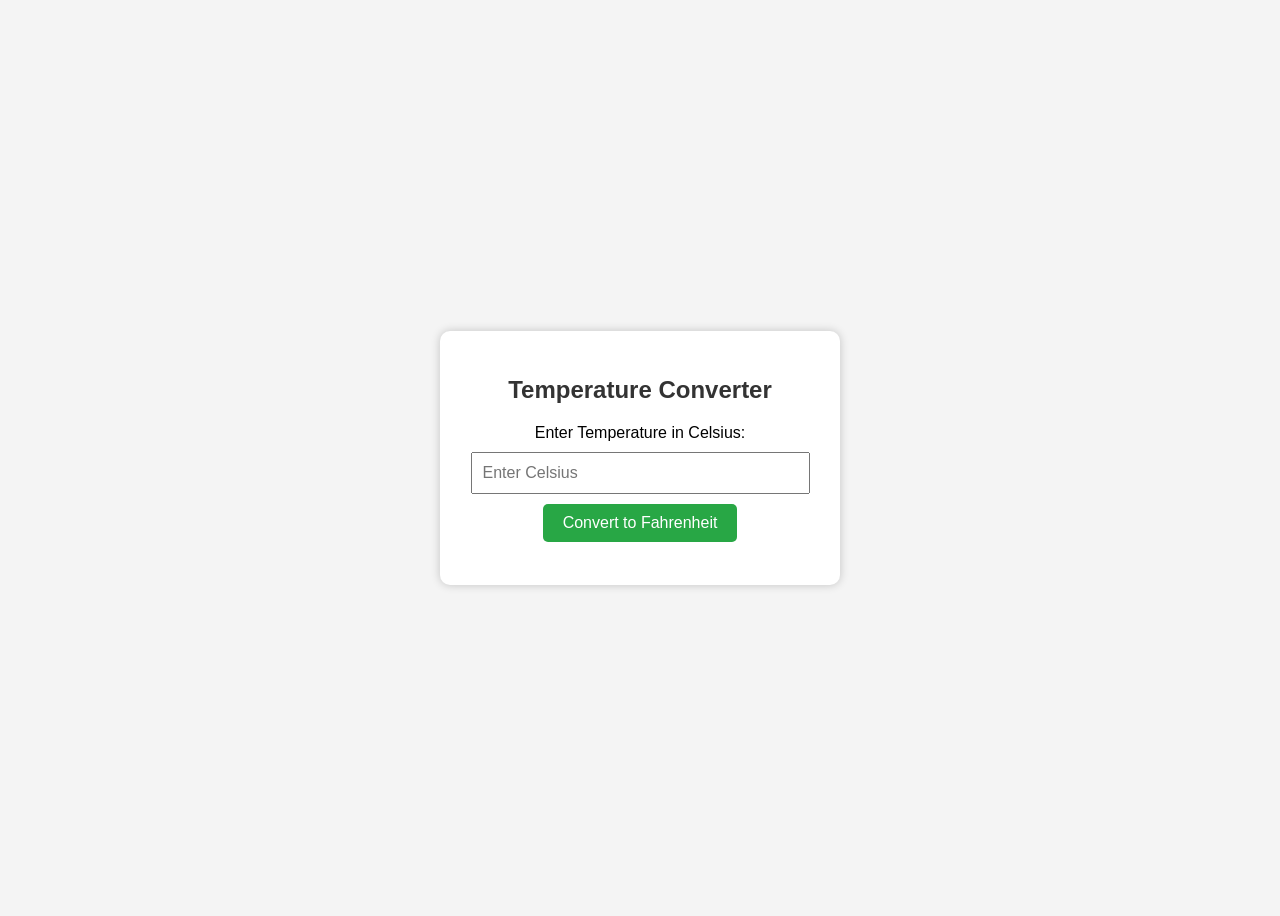
<file: index.html>
<!DOCTYPE html>
<html lang="en">
<head>
    <meta charset="UTF-8">
    <meta name="viewport" content="width=device-width, initial-scale=1.0">
    <title>Temperature Converter</title>
    <link rel="stylesheet" href="style.css">
</head>
<body>

    <div class="container">
        <h2>Temperature Converter</h2>

        <label for="celsius">Enter Temperature in Celsius:</label>
        <input type="number" id="celsius" placeholder="Enter Celsius">

        <button onclick="convertTemperature()">
            Convert to Fahrenheit
        </button>

        <h3 id="result"></h3>
    </div>

    <script src="script.js"></script>
</body>
</html>
</file>
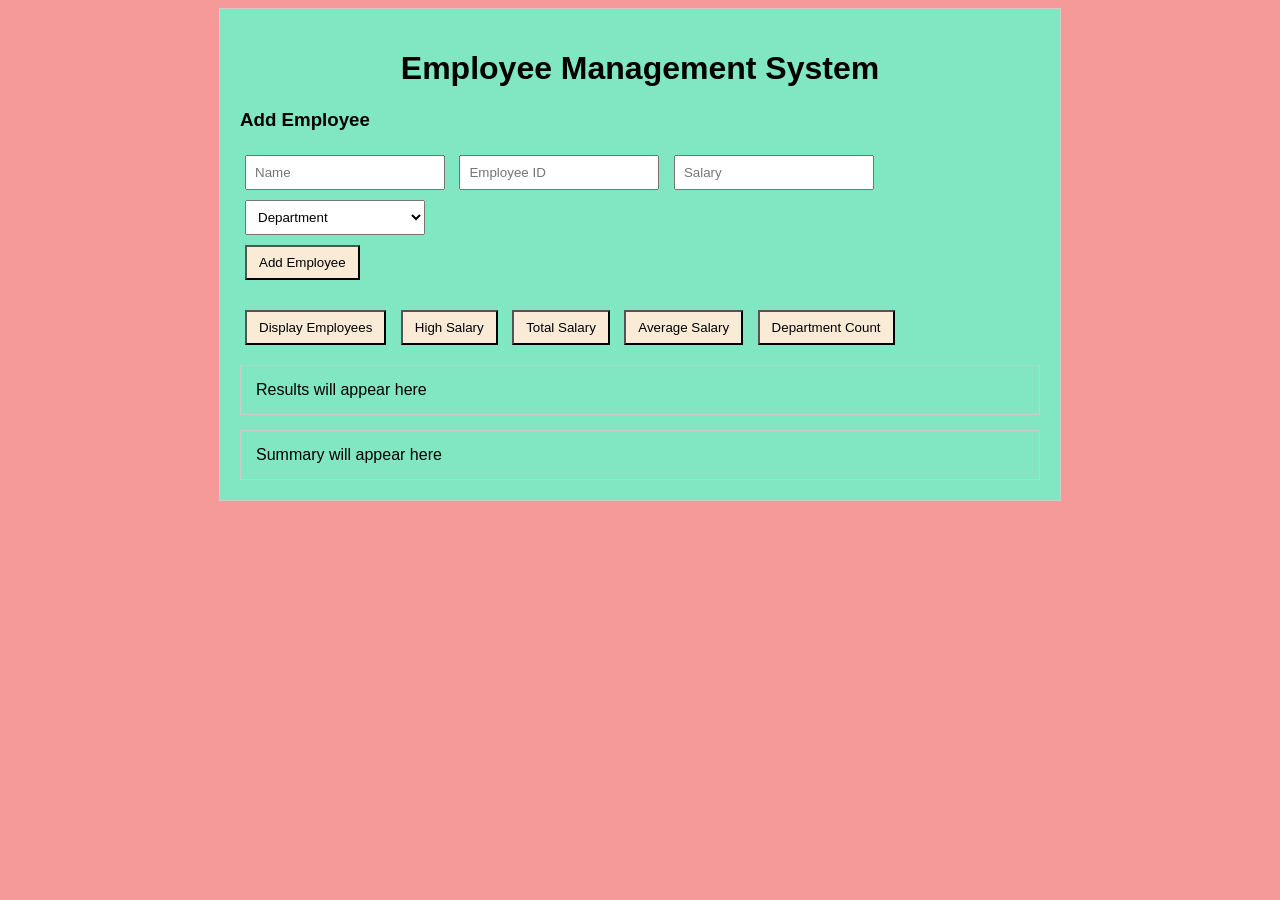
<file: experiment2.html>
<!DOCTYPE html>
<html lang="en">
<head>
    <meta charset="UTF-8">
    <meta name="viewport" content="width=device-width, initial-scale=1.0">
    <title>Employee</title>
<link rel="stylesheet" href="exp22.css">
</head>
<body>

<div class="container">
    <h1>Employee Management System</h1>

    <div class="section">
        <h3>Add Employee</h3>

        <input type="text" id="name" placeholder="Name">
        <input type="text" id="empId" placeholder="Employee ID">
        <input type="number" id="salary" placeholder="Salary">

        <select id="dept">
            <option value="">Department</option>
            <option value="IT">IT</option>
            <option value="CS">CS</option>
            <option value="Finance">Finance</option>
            <option value="Mechanical">Mechanical</option>
            <option value="Marketing">Marketing</option>
        </select>

        <br>
        <button onclick="addEmployee()">Add Employee</button>
    </div>

    <div class="section">
        <button onclick="displayEmployees()">Display Employees</button>
        <button onclick="filterSalary()">High Salary</button>
        <button onclick="totalSalary()">Total Salary</button>
        <button onclick="averageSalary()">Average Salary</button>
        <button onclick="countDepartments()">Department Count</button>
    </div>

    <div id="output">Results will appear here</div>
    <div id="total">Summary will appear here</div>

</div>

<script src="exp2.js"></script>

</body>
</html>
</file>
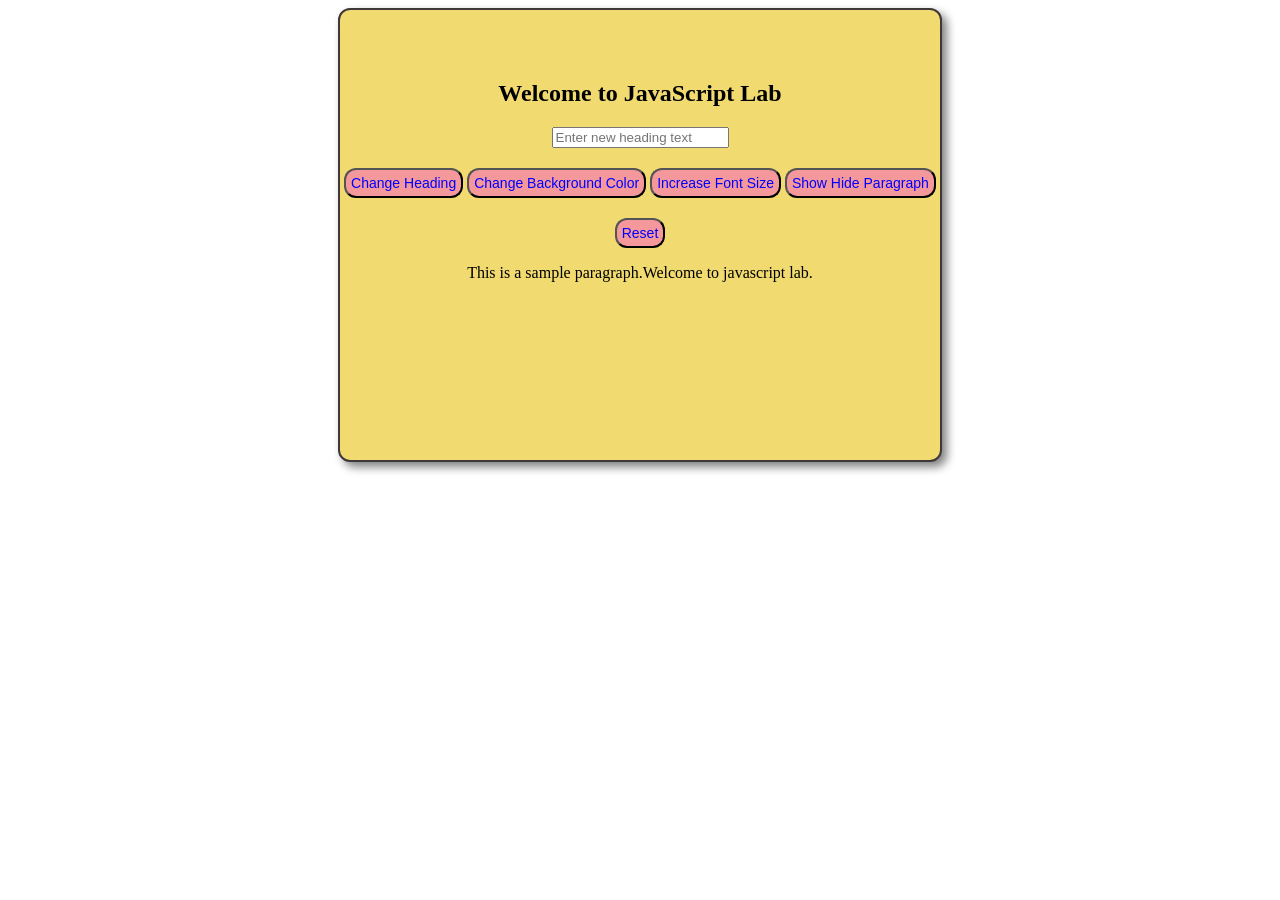
<file: experiment22.html>
<!DOCTYPE html>
<html lang="en">
<head>
    <meta charset="UTF-8">
    <meta name="viewport" content="width=device-width, initial-scale=1.0">
    <title>DOM Manipulation</title>
  <link rel="stylesheet" href="experi22.css">
</head>
<body>
    <div class="container">
    <h2 id="heading"> Welcome to JavaScript Lab</h2>
    <input type="text" id="text" placeholder="Enter new heading text"><br>
 <button onclick="changeHeading()" id="item1">Change Heading</button>
    <button onclick="changeBackground()" id="item2">Change Background Color</button>
    <button onclick="increaseFontsize()" id="item3">Increase Font Size</button>
    <button onclick="Showhideparagraph()" id="item4">Show Hide Paragraph</button><br>
    <button onclick="Reset()" id="item5">Reset</button>
    <p id="paragraph">This is a sample paragraph.Welcome to javascript lab.</p>
    <script src="experi222.js"></script>
</div>
</body>
</html>
</file>
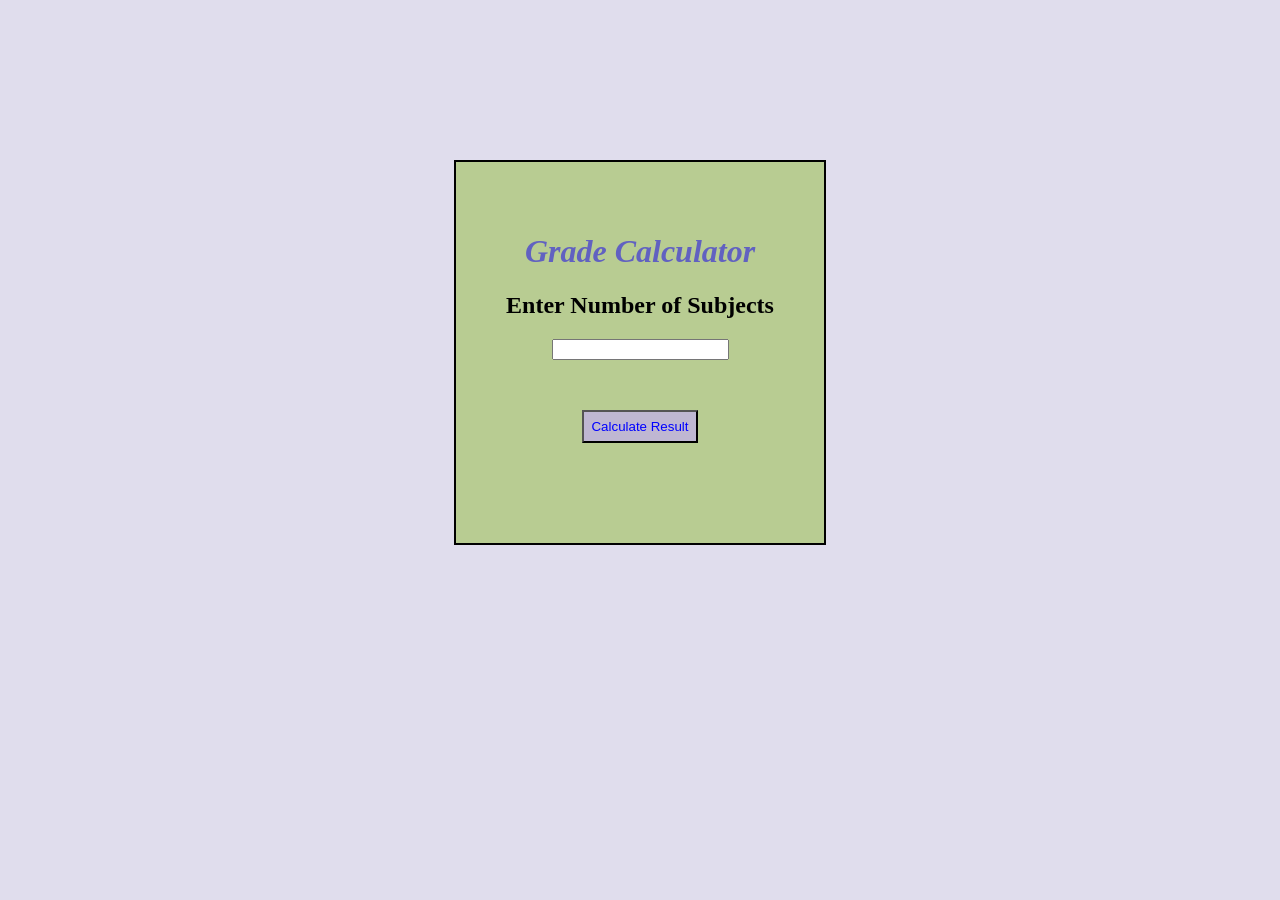
<file: index2.html>
<!DOCTYPE html>
<html lang="en">
<head>
    <meta charset="UTF-8">
    <meta name="viewport" content="width=device-width, initial-scale=1.0">
    <title>Student Calculator</title>
   <link rel="stylesheet" href="Index22.css">
</head>
<body>

<div id = "container">

<h1> Grade Calculator </h1>
<h2>Enter Number of Subjects</h2>
<form action ="#">
    <input type="number"id= "subjects">
</form>

<button id ="btn" onclick = "calculateResult()"> Calculate Result </button>

<div id="result"></div>

</div>

<script src ="index22.js"></script>

    

</body>
</html>
</file>
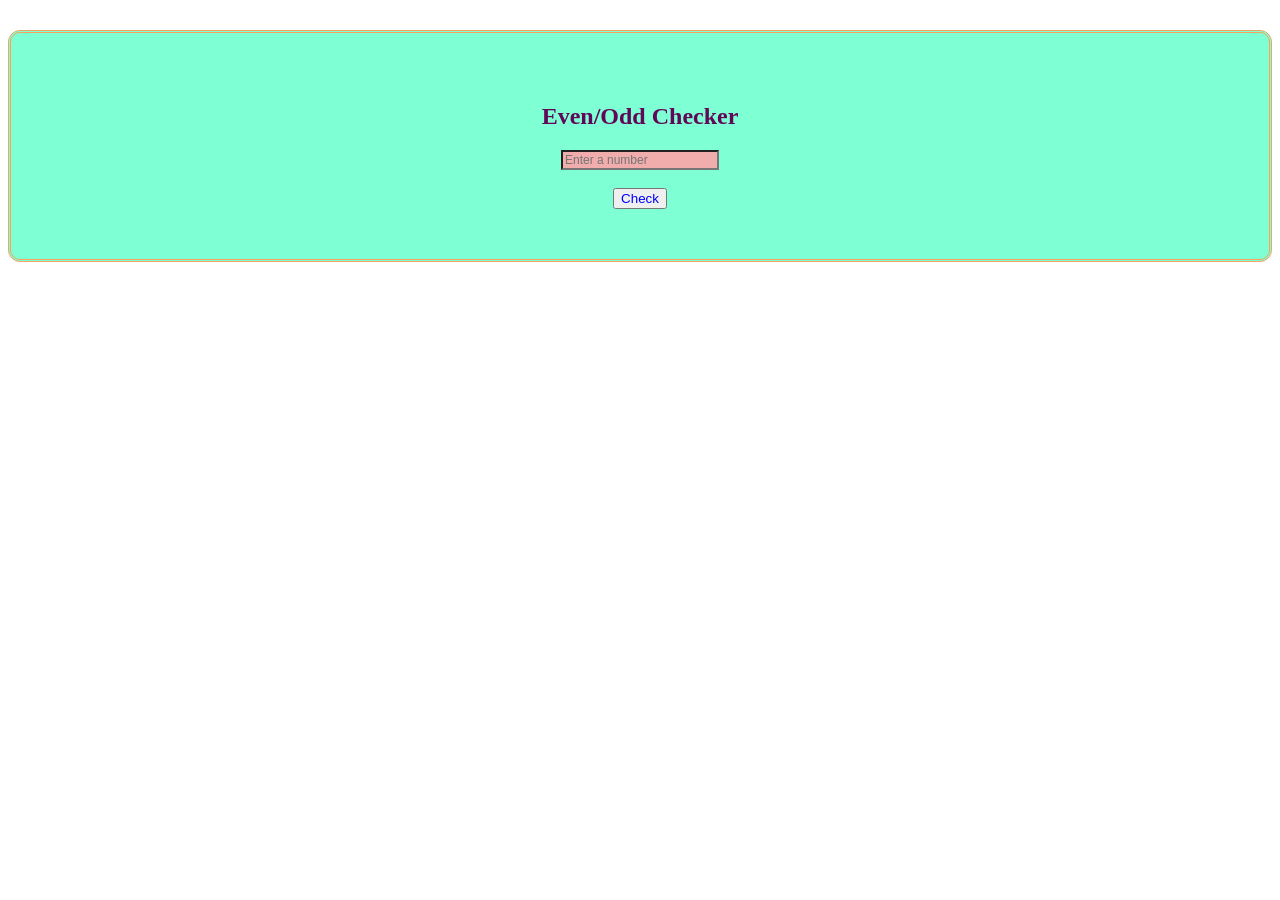
<file: lab.html>
<!DOCTYPE html>
<html lang="en">
<head>
    <meta charset="UTF-8">
    <meta name="viewport" content="width=device-width, initial-scale=1.0">
    <title>Even Or Odd</title>
    <link rel="stylesheet" href="lab.css">
</head>
<body>
    
    <div id="container">
        <h2>Even/Odd Checker</h2>
        <input type="number" id="number" placeholder="Enter a number">
        <br>
        <br>
        <button onclick="check()" id="check">Check</button>
        <div id="result"></div>
    </div>
    <script src="./lab.js"></script>
</body>
</html>
</file>
<file: style.css>
body {
    font-family: Arial, sans-serif;
    background-color: #f4f4f4;
    display: flex;
    justify-content: center;
    align-items: center;
    height: 100vh;
}

.container {
    background: white;
    padding: 25px;
    border-radius: 10px;
    box-shadow: 0 0 10px rgba(0,0,0,0.2);
    text-align: center;
    width: 350px;
}

h2 {
    color: #333;
}

input {
    width: 90%;
    padding: 10px;
    margin: 10px 0;
    font-size: 16px;
}

button {
    padding: 10px 20px;
    background-color: #28a745;
    color: white;
    border: none;
    cursor: pointer;
    font-size: 16px;
    border-radius: 5px;
}

button:hover {
    background-color: #218838;
}

#result {
    margin-top: 15px;
    color: #007bff;
}
</file>
<file: exp22.css>
body{
    font-family: Arial;
    background:#f69999;
}

.container{
    width:800px;
    margin:auto;
    background:rgb(129, 230, 194);
    padding:20px;
    border:1px solid #ccc;
}

h1{
    text-align:center;
}

input, select{
    padding:8px;
    margin:5px;
    width:180px;
}

button{
    padding:8px 12px;
    margin:5px;
    cursor:pointer;
     background-color: antiquewhite;
}

.section{
    margin-top:20px;
}

#output, #total{
    border:1px solid #ccc;
    padding:15px;
    margin-top:15px;
}
</file>
<file: experi22.css>
.container {
    width: 600px;
    height: 400px;
    background-color:rgb(241, 218, 112);
    margin: 0 auto;
    text-align: center;
    padding-top: 50px;
    border-radius: 12px;
    border: rgb(63, 56, 56) solid 2px;
    box-shadow: 5px 5px 10px grey;
}

#item1{
    color: blue;
    font-size: 14px;
      padding: 5px;
    background-color: rgb(245, 152, 155);
    border-radius: 12px;
    margin-top: 20px;
}
#item2{
    color: blue;
    padding: 5px;
    font-size: 14px;
    background-color: rgb(245, 152, 155);
    border-radius: 12px;
    margin-top: 20px;
}
#item3{
    color: blue;
    font-size: 14px;
      padding: 5px;
    background-color: rgb(245, 152, 155);
    border-radius: 12px;
    margin-top: 20px;
}
#item4{
    color: blue;
      padding: 5px;
    font-size: 14px;
    background-color: rgb(245, 152, 155);
    border-radius: 12px;
    margin-top: 20px;
}
#item5{
    color: blue;
      padding: 5px;
    font-size: 14px;
    background-color: rgb(245, 152, 155);
    border-radius: 12px;
    margin-top: 20px;
}
</file>
<file: Index22.css>
#btn{
        color:blue;
        background-color:rgb(191, 183, 210);
        padding: 7px;
        margin: 50px;
       }
        
       h1 {
      color: rgb(97, 97, 193);      
      font-style:italic; 
      align-self: center;
    
       }

       body{
      text-align:center;
      padding:70px;
      margin:90px;
      background-color:rgb(224, 221, 237)
      
       }

       #container
       {
        border:2px solid black;
        padding: 50px;
        display:inline-block;
        background-color: rgb(184, 204, 146);

       }
</file>
<file: lab.css>
#container{
    text-align: center;
    padding: 50px;
     margin-top: 30px;
    border-radius: 12px;
    border-color: sandybrown;
    border-style: double;
    background-color: aquamarine;
}
#check{
    color: blue;ś
    background-color: blanchedalmond;
}
h2{
    color: rgb(97, 7, 88);
}
#number{
    background-color: rgb(241, 172, 172);
    font-size: 12px;
}
</file>
